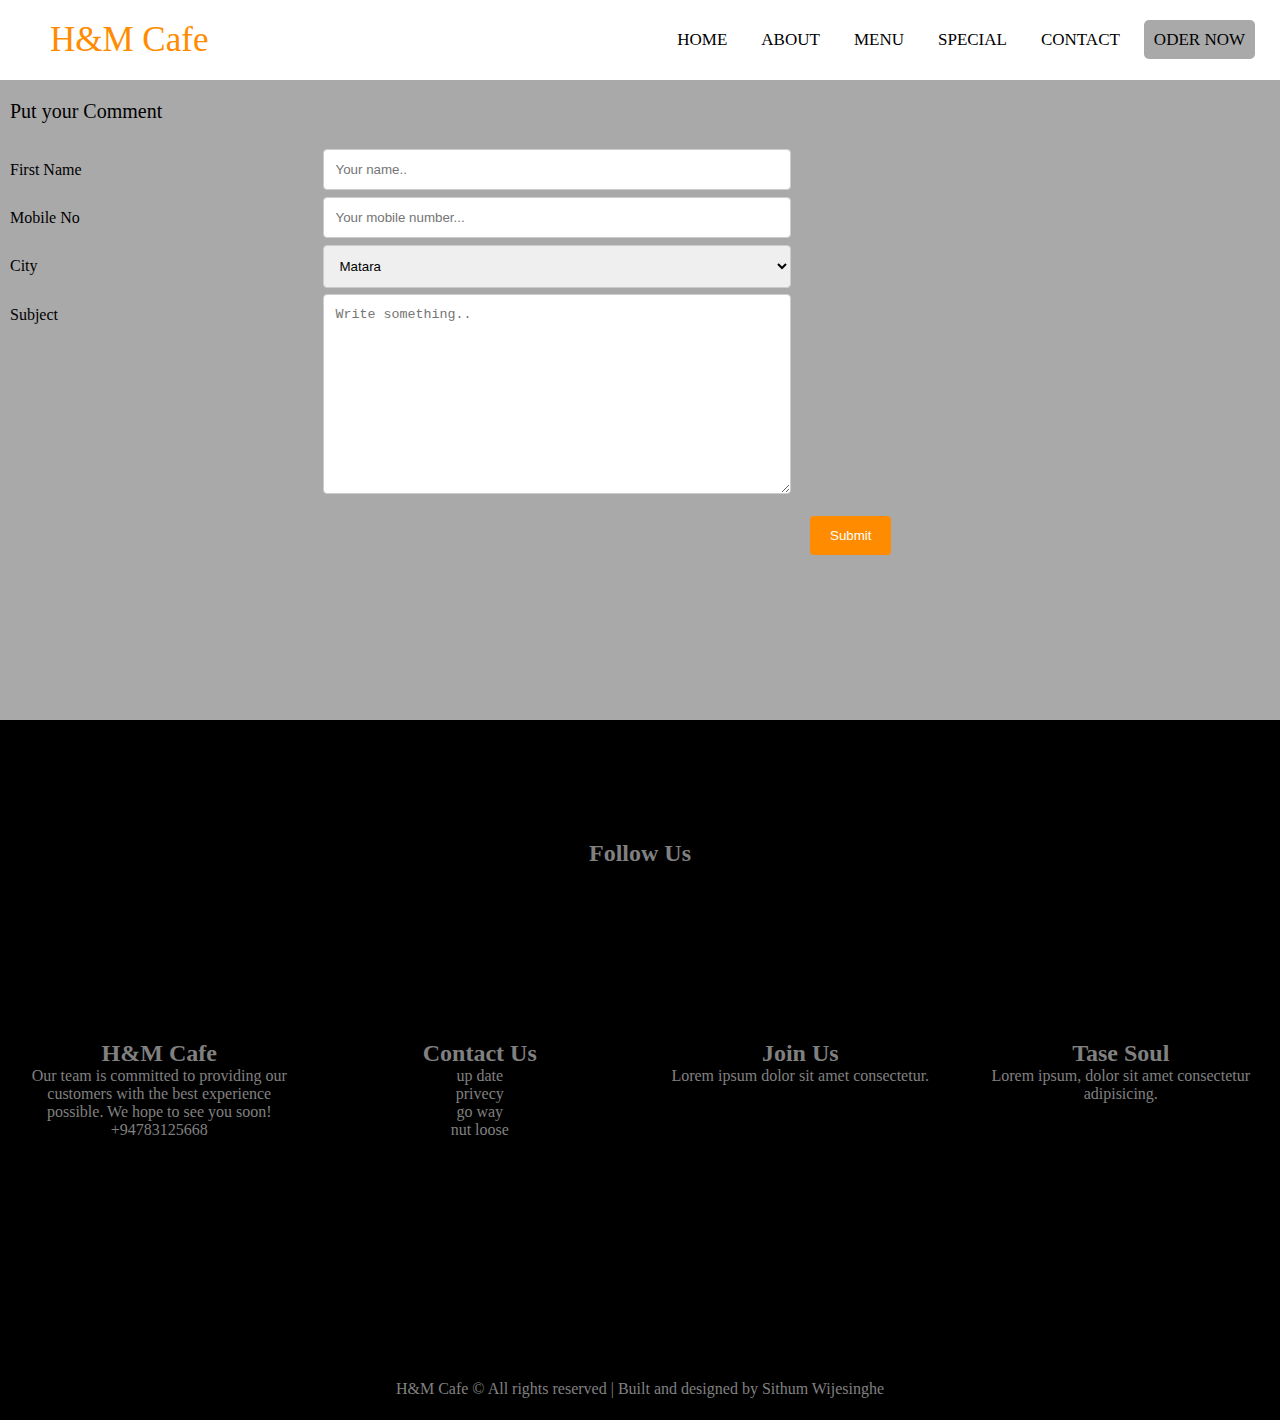
<file: contact.html>
<!DOCTYPE html>
<html lang="en">
<head>
  <meta charset="UTF-8">
  <meta http-equiv="X-UA-Compatible" content="IE=edge">
  <meta name="viewport" content="width=device-width, initial-scale=1.0">
  <title>Document</title>
  <link rel="stylesheet" href="contact.css">
</head>
<body>
  <section class="sec1">
    <!-- navigation bar start -->
    <nav>
        <input type="checkbox" id="check">
        <label for="check" class="checkbtn">
            <i class="fa-solid fa-bars"></i>
        </label>
        <label class="logo"> H&M Cafe</label>
        <ul>
            <li><a href="index.html">Home</a></li>
            <li><a href="about.html">About</a></li>
            <li><a href="H&M cafe.pdf">Menu</a></li>
            <li><a href="#">special</a></li>
            <li><a href="contact.html">contact</a></li>
            <li><a href="menu.html" class="join">Oder Now</a> </li>
        </ul>
    </nav>
    <!-- navigation bar end -->
</section>
 <!-- section-2 start -->
<section class="sec2">
  <p>Put your Comment</p>
  <div class="container">
    <form action="/action_page.php">
    <div class="row">
      <div class="col-25">
        <label for="fname">First Name</label>
      </div>
      <div class="col-75">
        <input type="text" id="fname" name="firstname" placeholder="Your name..">
      </div>
    </div>
    <div class="row">
      <div class="col-25">
        <label for="lname">Mobile No</label>
      </div>
      <div class="col-75">
        <input type="text" id="lname" name="lastname" placeholder="Your mobile number...">
      </div>
    </div>
    <div class="row">
      <div class="col-25">
        <label for="country">City</label>
      </div>
      <div class="col-75">
        <select id="country" name="country">
          <option value="australia">Matara</option>
          <option value="canada">Galle</option>
          <option value="usa">Hambanthta</option>
        </select>
      </div>
    </div>
    <div class="row">
      <div class="col-25">
        <label for="subject">Subject</label>
      </div>
      <div class="col-75">
        <textarea id="subject" name="subject" placeholder="Write something.." style="height:200px"></textarea>
      </div>
    </div>
    <br>
    <div class="row">
      <input type="submit" value="Submit">
    </div>
    </form>
  </div>
  
  </form>
 
  
 
 
 
  

</section>
<!-- section-2 end -->
<!-- section-7 start -->
<section class="sec7 box">
  <div class="footer">
   <div class="num r1">
       <h2>Follow Us</h2>
       <div class="social-link">
       </div>
        <a href="#"><i class="fa-brands fa-facebook"></i></a>
        <a href="#"><i class="fa-brands fa-whatsapp"></i></a>
        <a href="#"><i class="fa-brands fa-twitter"></i></a>
        <a href="#"><i class="fa-brands fa-instagram"></i></a>
   </div>
   <div class="num r2">
       <h2>H&M Cafe</h2>
       <p>Our team is committed to providing our customers with the best experience possible. We hope to see you soon!</p>
       <div>+94783125668</div>
   </div>
   <div class="num r3">
       <h2>Contact Us</h2>
       <ul>
           <li><a href="#">up date</a></li>
           <li><a href="#">privecy</a></li>
           <li><a href="#">go way</a></li>
           <li><a href="#">nut loose</a></li>
       </ul>
   </div>
   <div class="num r4">
       <h2>Join Us</h2>
       <p>Lorem ipsum dolor sit amet consectetur.</p>
   </div>
   <div class="num r5">
       <h2>Tase  Soul</h2>
       <p>Lorem ipsum, dolor sit amet consectetur adipisicing.</p>
   </div>
   <div class="num r6">H&M Cafe © All rights reserved | Built and designed by  Sithum Wijesinghe</div>
  </div>
</section>
 <!-- section-7 end -->

</body>
</html>
</file>
<file: contact.css>
*{
  padding: 0;
  margin: 0;
  box-sizing: border-box;
  
}
/*section 01 */

nav{
  position: fixed;
  background: white;
  height: 80px;
  width: 100%;

}
label.logo{
  color: darkorange;
  font-size: 35px;
  line-height: 80px;
  padding: 0 50px;

}
nav ul{
  float: right;
  margin-right: 20px;
  list-style: none;
  
  
}
nav ul li{
  display: inline-block;
  line-height: 80px;
  margin: 0 5px;
  
  
}
nav ul li a{
  text-decoration: none;
  color: black;
  font-size: 17px;
  text-transform: uppercase;
  padding: 10px;

}
nav ul li a.join{
  border: none;
  padding: 10px;
  background: darkgray;
  border-radius: 5px;
}
nav ul li a:hover{
  color: darkorange;
 border-radius: 5px;
}
.checkbtn{
  float: left;
  color: black;
  font-size: 30px;
  line-height: 80px;
  margin-right: 40px;
  cursor: pointer;
  display: none;
  
}
#check{
  display: none;
}
/*section 02 */

.sec2 {
  height: 80vh;
 background: darkgray;
  background-size: cover;
 background-attachment: fixed;

 padding-top: 100px;
 
 color: black;
 
  
  
}
.sec2 p{
  font-size: 20px;
  padding-left: 10px;
}
input[type=text], select, textarea {
  width: 50%;
  padding: 12px;
  border: 1px solid #ccc;
  border-radius: 4px;
  resize: vertical;
}

label {
  padding: 12px 12px 12px 0;
  display: inline-block;
}

input[type=submit] {
  background-color: darkorange;
  color: white;
  padding: 12px 20px;
  border: none;
  border-radius: 4px;
  cursor: pointer;
  margin-left: 800px;
 
}

input[type=submit]:hover {
  background-color: darkorange;
}

.container {
  border-radius: 5px;
  background-color: darkgrey;
  padding: 20px;
  padding-left: 10px;
}

.col-25 {
  float: left;
  width: 25%;
  margin-top: 6px;
}

.col-75 {
  float: left;
  width: 75%;
  margin-top: 6px;
}

/* Clear floats after the columns */
.row:after {
  content: "";
  display: table;
  clear: both;
}





/*section 02 end */
/*section 07 */
.sec7{
  width: 100%;
 height: 700px;
 background: black;
 text-align: center;
 color: gray;
}



.sec7{
 padding-top: 100px;
}
.sec7 .footer{
 display: grid;
 grid-template-columns: 1fr 1fr 1fr  1fr ;
 grid-column-gap: 2px;
 grid-template-areas: 
"a a a a"
"b c d e"
"f f f f";
 

}
.num{

 padding: 20px;
 border: none;
 height: 200px;
}
.r1{
 grid-area: a;
}
.r2{
 grid-area: b;
}
.r3{
 grid-area: c;

}
.r4{
 grid-area: d;
}
.r5{
 grid-area: e;
}
.r6{
 grid-area: f;
 padding-top: 160px;
}
.r1 .social-link{
 padding-top: 50px;

}
.r1 .social-link a{
 color: gray;
}
i{
 padding-left: 100px;
 padding-right: 100px;
 color: white;
 font-size: 50px;
 
}
.r3 ul {
 list-style: none;
}
.r3 ul li a{
 text-decoration: none;
 color: gray;

}
.math {
 display: grid;
 grid-template-columns: 1fr 1fr 1fr ;

  border: 1px solid red;
}
.math .itm{
 grid-column-gap:10px ;

}
/* section 07 end */
</file>
